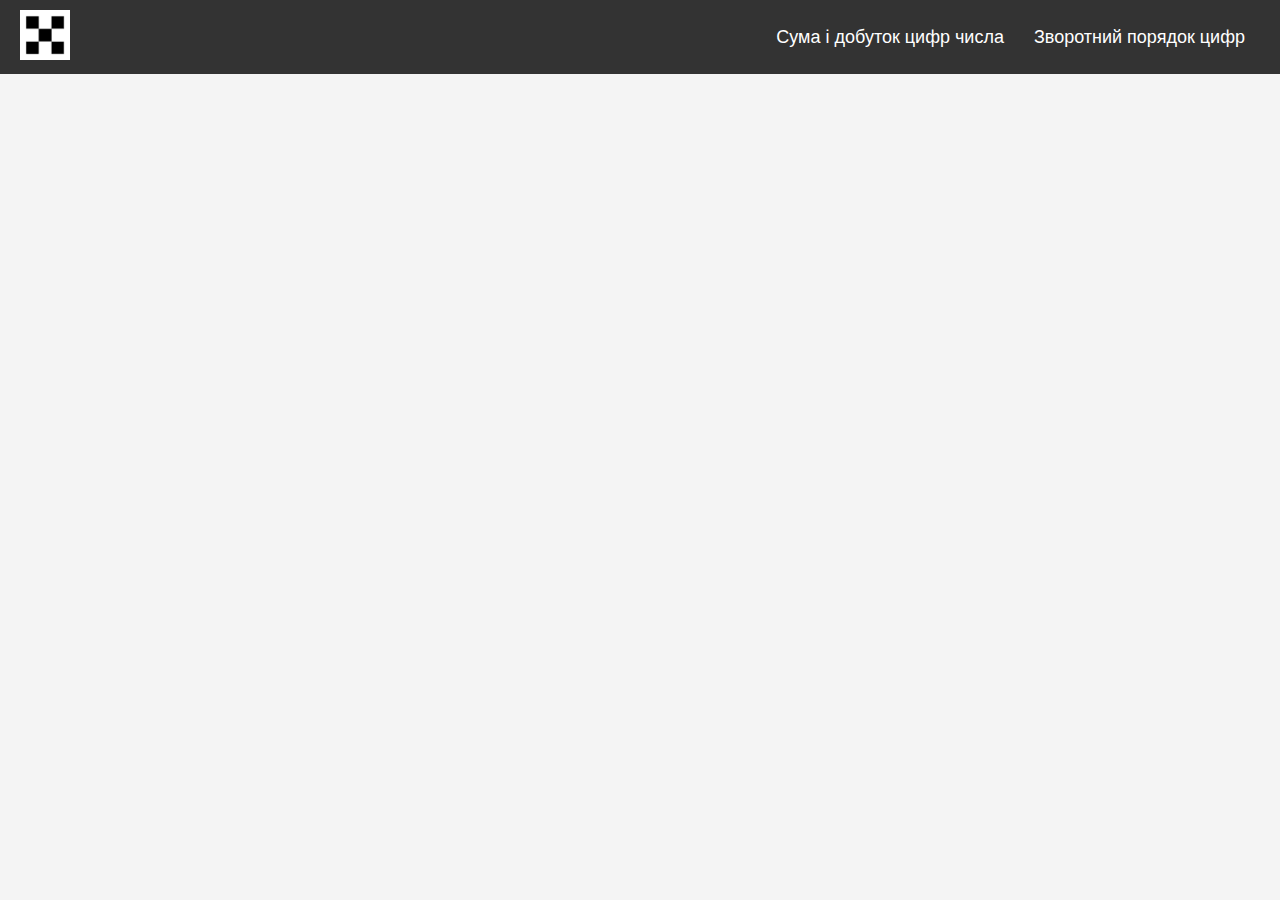
<file: index.html>
<!DOCTYPE html>
<html lang="uk">
<head>
    <meta charset="UTF-8">
    <meta name="viewport" content="width=device-width, initial-scale=1.0">
    <title>Основи JavaScript</title>
    <link rel="stylesheet" href="styles.css">
</head>
<body>
    <header>
        <nav class="navbar">
            <div class="logo" onmouseover="showAuthorInfo()" onmouseout="hideAuthorInfo()">
                <img src="logo.jpg" alt="Logo" width="50">
                <div id="author-info" class="author-info">
                    <img src="author.jpg" alt="Автор" width="100">
                    <p>Саша</p>
                    <p>студент</p>
                    <p>19 років</p>
                </div>
            </div>
            <ul>
                <li><a href="./calculations.html">Сума і добуток цифр числа</a></li>
                <li><a href="./school.html">Зворотний порядок цифр</a></li>
            </ul>
        </nav>
    </header>
    <main>
        <!-- <section id="operators">
            <h2>Сума і добуток цифр числа</h2>
            <input type="text" id="numberInput" placeholder="Введіть число">
            <button onclick="calculateSumProduct()">Обчислити</button>
            <p id="sum-product-result"></p>
        </section>
        <section id="classes">
            <h2>Зворотний порядок цифр</h2>
            <input type="text" id="reverseInput" placeholder="Введіть число">
            <button onclick="reverseNumber()">Перевернути</button>
            <p id="reverse-result"></p>
        </section> -->
    </main>
    <script src="script.js"></script>
</body>
</html>
</file>
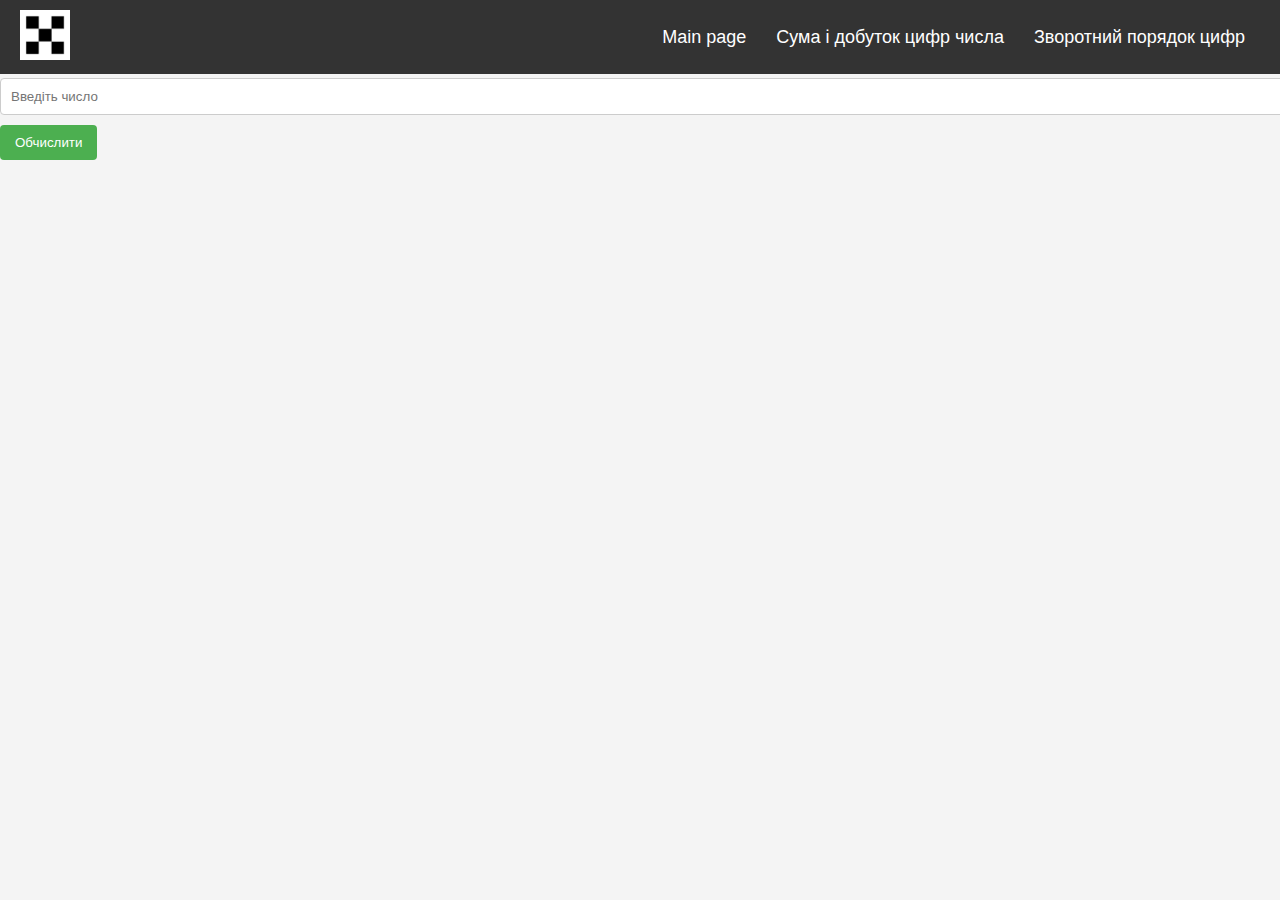
<file: calculations.html>
<!DOCTYPE html>
<html lang="en">
<head>
    <meta charset="UTF-8">
    <meta name="viewport" content="width=device-width, initial-scale=1.0">
    <link rel="stylesheet" href="styles.css">
    <title>Document</title>
</head>
<body>
    <header>
        <nav class="navbar">
            <div class="logo" onmouseover="showAuthorInfo()" onmouseout="hideAuthorInfo()">
                <img src="logo.jpg" alt="Logo" width="50">
                <div id="author-info" class="author-info">
                    <img src="author.jpg" alt="Автор" width="100">
                    <p>Саша</p>
                    <p>студент</p>
                    <p>19 років</p>
                </div>
            </div>
            <ul>
                <li><a href="./index.html">Main page</a></li>
                <li><a href="./calculations.html">Сума і добуток цифр числа</a></li>
                <li><a href="./school.html">Зворотний порядок цифр</a></li>
            </ul>
        </nav>
    </header>
    <h2>Сума і добуток цифр числа</h2>
            <input type="text" id="numberInput" placeholder="Введіть число">
            <button onclick="calculateSumProduct()">Обчислити</button>
            <p id="sum-product-result"></p>
            <script src="script.js"></script>
</body>
</html>
</file>
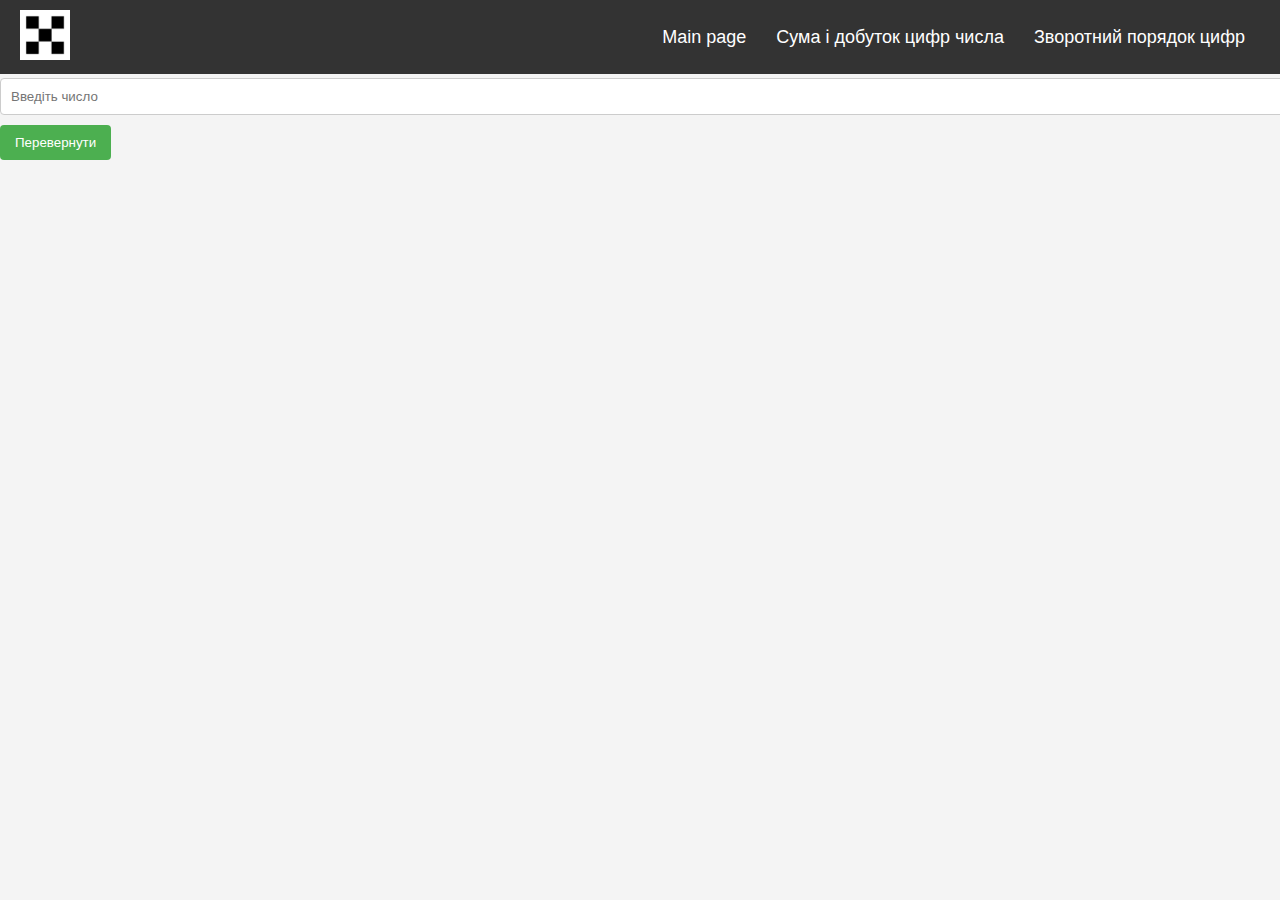
<file: school.html>
<!DOCTYPE html>
<html lang="en">
<head>
    <meta charset="UTF-8">
    <meta name="viewport" content="width=device-width, initial-scale=1.0">
    <link rel="stylesheet" href="styles.css">
    <title>Document</title>
</head>
<body>
    <header>
        <nav class="navbar">
            <div class="logo" onmouseover="showAuthorInfo()" onmouseout="hideAuthorInfo()">
                <img src="logo.jpg" alt="Logo" width="50">
                <div id="author-info" class="author-info">
                    <img src="author.jpg" alt="Автор" width="100">
                    <p>Саша</p>
                    <p>студент</p>
                    <p>19 років</p>
                </div>
            </div>
            <ul>
                <li><a href="./index.html">Main page</a></li>
                <li><a href="./calculations.html">Сума і добуток цифр числа</a></li>
                <li><a href="./school.html">Зворотний порядок цифр</a></li>
            </ul>
        </nav>
    </header>
    <h2>Зворотний порядок цифр</h2>
            <input type="text" id="reverseInput" placeholder="Введіть число">
            <button onclick="reverseNumber()">Перевернути</button>
            <p id="reverse-result"></p>
            <script src="script.js"></script>
</body>
</html>
</file>
<file: styles.css>
body {
    font-family: Arial, sans-serif;
    margin: 0;
    padding: 0;
    background-color: #f4f4f4;
}

header {
    position: fixed;
    top: 0;
    left: 0;
    width: 100%;
    background-color: #333;
    z-index: 10;
}

.navbar {
    display: flex;
    justify-content: space-between;
    align-items: center;
    padding: 10px 20px;
    position: relative;
}

.navbar ul {
    list-style-type: none;
    margin: 0;
    padding: 0;
    display: flex;
}

.navbar li {
    margin: 0 15px;
}

.navbar a {
    color: white;
    text-decoration: none;
    font-size: 18px;
}

.navbar a:hover {
    text-decoration: underline;
}

.logo {
    position: relative;
}

.author-info {
    display: none;
    position: absolute;
    top: 110%;
    left: 0;
    background-color: white;
    padding: 10px;
    border: 1px solid #ccc;
    border-radius: 8px;
    width: 200px;
    text-align: center;
}

.author-info img {
    border-radius: 50%;
}

main {
    padding: 100px 20px 20px;
    max-width: 800px;
    margin: 0 auto;
}

section {
    background-color: white;
    padding: 20px;
    margin-bottom: 20px;
    border-radius: 8px;
    box-shadow: 0 2px 4px rgba(0, 0, 0, 0.1);
}

h2 {
    font-size: 24px;
    color: #333;
}

input[type="text"] {
    width: 100%;
    padding: 10px;
    margin: 10px 0;
    border: 1px solid #ccc;
    border-radius: 4px;
}

button {
    padding: 10px 15px;
    background-color: #4CAF50;
    color: white;
    border: none;
    border-radius: 4px;
    cursor: pointer;
}

button:hover {
    background-color: #45a049;
}

p {
    font-size: 18px;
    color: #333;
}
</file>
